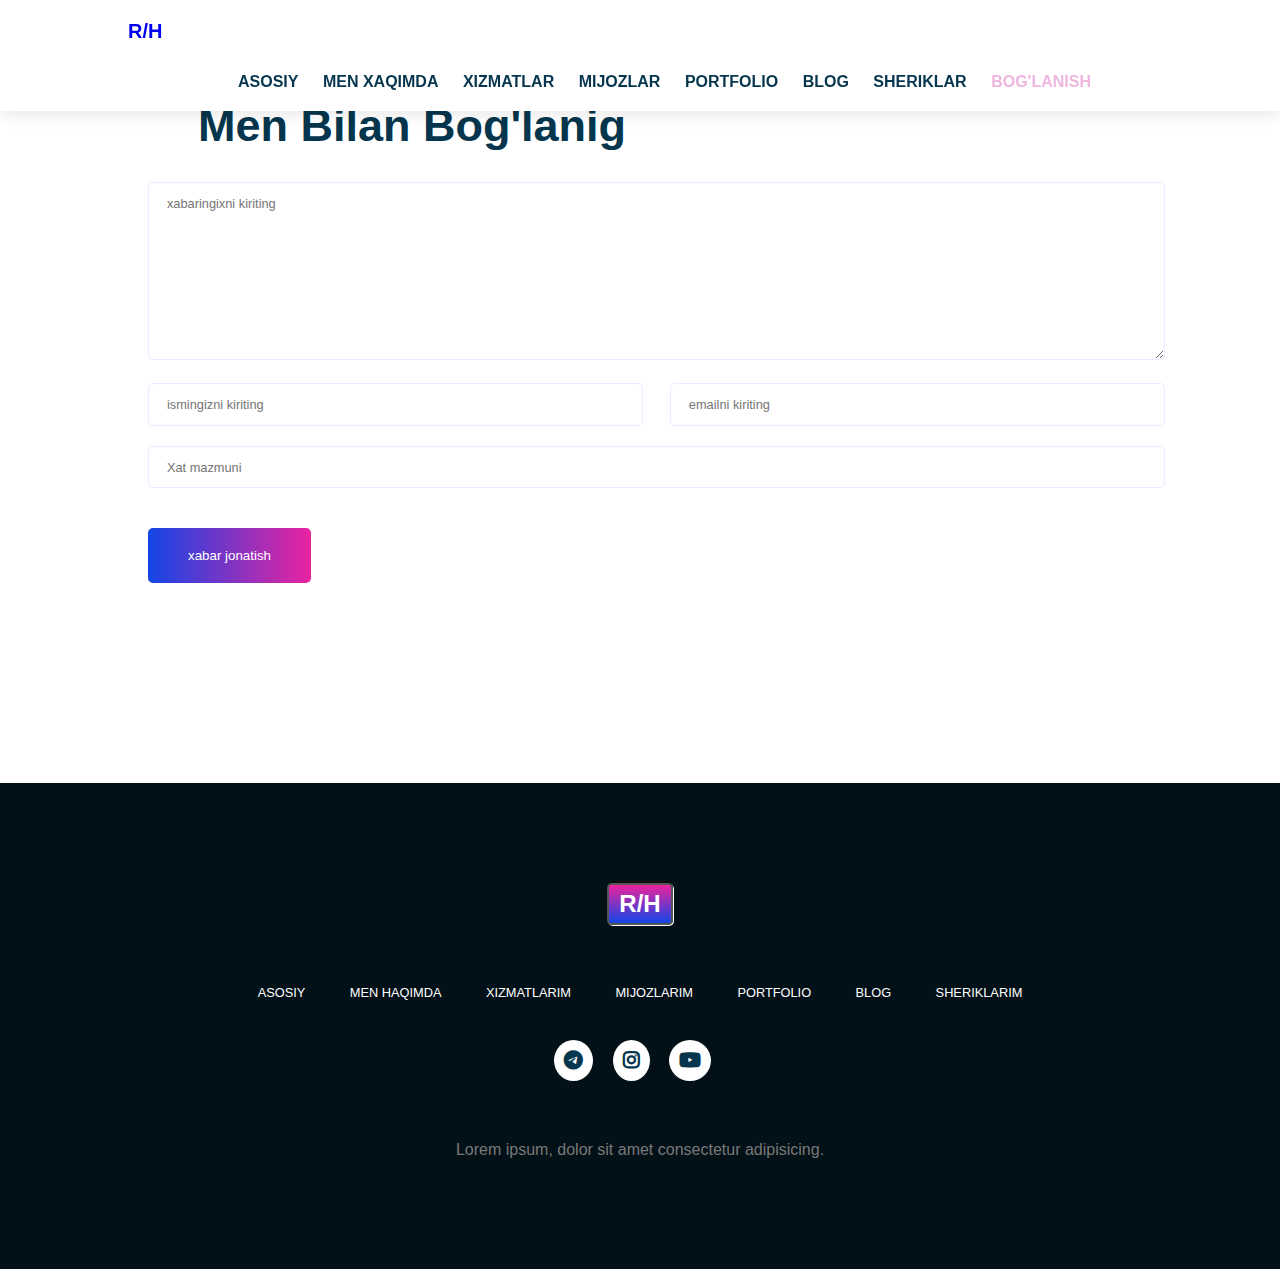
<file: contact.html>
<!DOCTYPE html>
<html lang="en">
<head>
    <meta charset="UTF-8">
    <meta http-equiv="X-UA-Compatible" content="IE=edge">
    <link rel="stylesheet" href="https://cdnjs.cloudflare.com/ajax/libs/font-awesome/6.0.0-beta2/css/all.min.css" integrity="sha512-YWzhKL2whUzgiheMoBFwW8CKV4qpHQAEuvilg9FAn5VJUDwKZZxkJNuGM4XkWuk94WCrrwslk8yWNGmY1EduTA==" crossorigin="anonymous" referrerpolicy="no-referrer" />
    <meta name="viewport" content="width=device-width, initial-scale=1.0">
   <link rel="stylesheet" href="https://cdnjs.cloudflare.com/ajax/libs/font-awesome/6.0.0-beta2/css/all.min.css">
   <link rel="stylesheet" href="contact.css">
   <link rel="stylesheet" href="shared.css">
    <title>bog'lanish</title> 
</head>
<body>
    <!--header section-->
   
           <header class="main-header">
                <div class="contenir">
            <div class="main-header__brand">
            
             <a href="/index.html">R/H</a> 
    </div>
        <nav class="main-navigation">
            <ul class="main-nav__items">
                <li class="main-nav__item "><a href="/index.html#main-section" >asosiy</a></li>
                <li class="main-nav__item"><a href="/index.html#about-me">men xaqimda</a></li>
                <li class="main-nav__item" ><a href="/index.html"> xizmatlar</a></li>
                <li class="main-nav__item"><a href="#">mijozlar</a></li>
                <li class="main-nav__item" ><a href="/index.html#portfolio">portfolio</a></li>
                <li class="main-nav__item"  ><a href="/index.html#blog">BLOG</a></li>
                <li class="main-nav__item" ><a href="/index.html#portniors">sheriklar</a></li>
                <li class="main-nav__item active"><a href="/contact.html">bog'lanish</a></li>
            </ul>
        </nav>
        </div>
    </header >
<!--/header section-->
<!-- section contack-->
<div class="contenir">
    <section class="contact">
        <div class="section-title">
    Men bilan bog'lanig
</div>
<form action="/server.php" method="GET">
<textarea  rows="10" placeholder="xabaringixni kiriting" name="massage"></textarea><br>
<div class="half-row contact__firstname">
    <input type="text" name="firstname" placeholder="ismingizni kiriting" >
</div>
<div class="half-row contact__email">
    <input type="email" name="email" id="" placeholder="emailni kiriting" >
</div>

<input type="text" placeholder="Xat mazmuni" name="subject">
<button class=" contact__send button" type="submit">xabar jonatish</button>





</form>
    </section>
</div>
<!--footer section-->
<footer class="footer">
    <div class="contener">
        <div class="footer-brand">
            <h2>R/H</h2>
        </div>
<nav class="footer-navigation">
<ul class="footer-navigation__items">
    <li class="footer-navigation__item">
        <a href="#">asosiy</a>
    </li>
    <li class="footer-navigation__item">
        <a href="#">men haqimda</a>
    </li>
    <li class="footer-navigation__item">
        <a href="#">xizmatlarim</a>
    </li>
    <li class="footer-navigation__item">
        <a href="#">mijozlarim</a>
    </li>
    <li class="footer-navigation__item">
        <a href="#">portfolio</a>
    </li>
    <li class="footer-navigation__item">
        <a href="#">blog</a>
    </li>
    <li class="footer-navigation__item">
        <a href="#">sheriklarim</a>
    </li>
</ul>
</nav>
<ul class="foorter-social">
<li>
    <a href="#">
        <i class="fab fa-telegram"></i>
    </a>
</li>
<li>
    <a href="#">
        <i class="fab fa-instagram"></i>
    </a>
</li>
<li>
    <a href="#">
        <i class="fab fa-youtube"></i>
    </a>
</li>
</ul>
    </div>
    <div class="foorter-text">
        <p>Lorem ipsum, dolor sit amet consectetur adipisicing.</p>
    </div>
</footer>
<!--/foorter section-->

</body>
</html>
</file>
<file: contact.css>
.contact{
    padding: 6.25rem 1.25rem;
}
textarea, input{
    width: 100%;
    padding: 0.8rem;
    margin-bottom: 0.62rem;
    margin-top: 0.62rem;
    border: 1px solid #f0e9ff;
    border-radius: 0.3rem;
    padding-left: 1.12rem;
    font-size: 0.8rem;
    background: transparent;
    color:#525557;
}
textarea:focus,
input:focus{
    outline: 0;
}
.half-row{
    width: 50%;
    float: left;
    box-sizing: border-box;
}

.contact__firstname{
    padding-right:1.87rem;
}
.contact__email{
    padding-left:1.87rem;
}
.contact__send{
    margin-top: 1.87rem;
  
}
@media only screen and ( max-width:991px){
    .half-row{
        width: 100%;
        padding: 0;
    }
}
</file>
<file: shared.css>
*{
    margin: 0;
padding: 0;
font-family: sans-serif;
}
html{
    scroll-behavior: smooth;
    padding: 0;
   
}
a{
    transition:all 0.5s
}
.section-title{
  
    font-size: 2.812rem;
    font-weight: 700;
    text-transform: capitalize;
    color: #05364d;
    margin-bottom: 1.25rem;
    padding-left: 3.125rem;
}
.section-subtitle{
    padding-left: 3.125rem;
    letter-spacing: 2px;
    font-weight: 600;
    text-transform: uppercase;
    margin-bottom: 0.625rem;
    color: #797979;
}
.inline{
    display: inline-block;
}
.cler{
    clear: both;
}
.contenir{
    width: 80%;
    margin: 0 auto;
    display: block;
}
.tu-uppercese{
    text-transform: uppercase;
}

.button{
    border: none;
    background: linear-gradient(to right,#1345e6 0%,#ed239f 51%,#1345e6 100%);
    background-size: 200% auto;
    color:#fff;
    font-size: 0.87 rem;
    padding: 1.25rem 2.5rem;
    cursor: pointer;
    border-radius: 5px;
    transition: all 0.3s ease-in-out;
   
}
.button:hover{
    background-position: center;
    color: #fff;

}
.blur-line{
    display: inline-block;
    position: relative;
    top: -3px;
    margin: left 0.32rem;;
    width: 80px;
    height: 4px;
    background-color:rgba(237,35,159,.6);
    filter:blur(4px);
    border-radius: 3px;
}
.pedding-left{
    padding-left: 0;
}
.main-header{
    position: fixed;
    background-color: #fff;
  width: 100%;
  box-shadow:0 3px 1rem 0 rgba(0,0,0,.1);
  padding-bottom: 0.625rem;
  z-index: 10;
}
.main-header__brand{
    display: inline-block;

   
}
.main-header__brand a{
    text-decoration: none;
    display: inline-block;
    vertical-align: middle;
    font-size: 1.25rem;
    font-weight: 800;
    padding-right: 1.56rem;
     padding-top: 1.25rem;
}

.main-navigation{
    display: inline-block;
    vertical-align: middle;
    margin-left: 6.25rem;
    padding-top: 1.25rem;

}
.main-nav__item{
    display: inline-block;
    padding: 0.625rem;
    transition: all 2s;
}
.main-navigation a{
    color:#05364d;
    text-decoration: none;
    text-transform: uppercase;
    font-size: 1rem;
    font-weight:550;
}

.main-navigation a:hover{
    color:#efb6df;
    transition: all 0.5s;
}
.main-navigation .active a{
    color:#efb6df;
}
/*section-footer__style*/
.footer{
    padding:50px 0;
    background-color:#021017;
    text-align: center;
    margin-top: 100px;

}
.footer-brand{
display: inline-block;
color: #fff;
border: 2px solid #555;
border-radius:5px;
padding: 5px 10px;
box-shadow: 1px 1px ;
margin: 50px 0;
background:-webkit-linear-gradient(90deg,#1345e6 0%,#ed239f 100%)
}
.footer-navigation__items{
    margin-bottom: 30px;
}

.footer-navigation__item a{
    text-decoration: none;
    color: #fff;
    padding: 10px;
}
.footer-navigation__item {
    display: inline-block;
    margin: 10px;
    text-transform: uppercase;
    font-size: 0.8rem;
}

.foorter-social li{
display: inline-block;
padding: 10px;
font-size: 1rem;
background-color: #fff;
border-radius: 50%;
margin-right:  15px;
}
.foorter-social li:hover{
    cursor: pointer;
    background: linear-gradient(
        90deg,#1345e6 0%,#ed239f 100%);
}

.foorter-social i {
    font-size: 1.2rem;
    color: #05364D;
    font-weight: 700;
}
.foorter-social li:hover i{
    color:#fff
}
.foorter-text{
    margin: 60px 0;
    color: #797979;
}
@media only screen and (max-width:991px){
    .contener{
     width: 95%
    } 
     /*navigation*/
    .main-navigation{
        display: none;
    }
    .footer-navigation{
        display: none;
    }
}
@media only screen and (max-width:767px) {
    .contener{
        width: 96%;
    }

}
</file>
